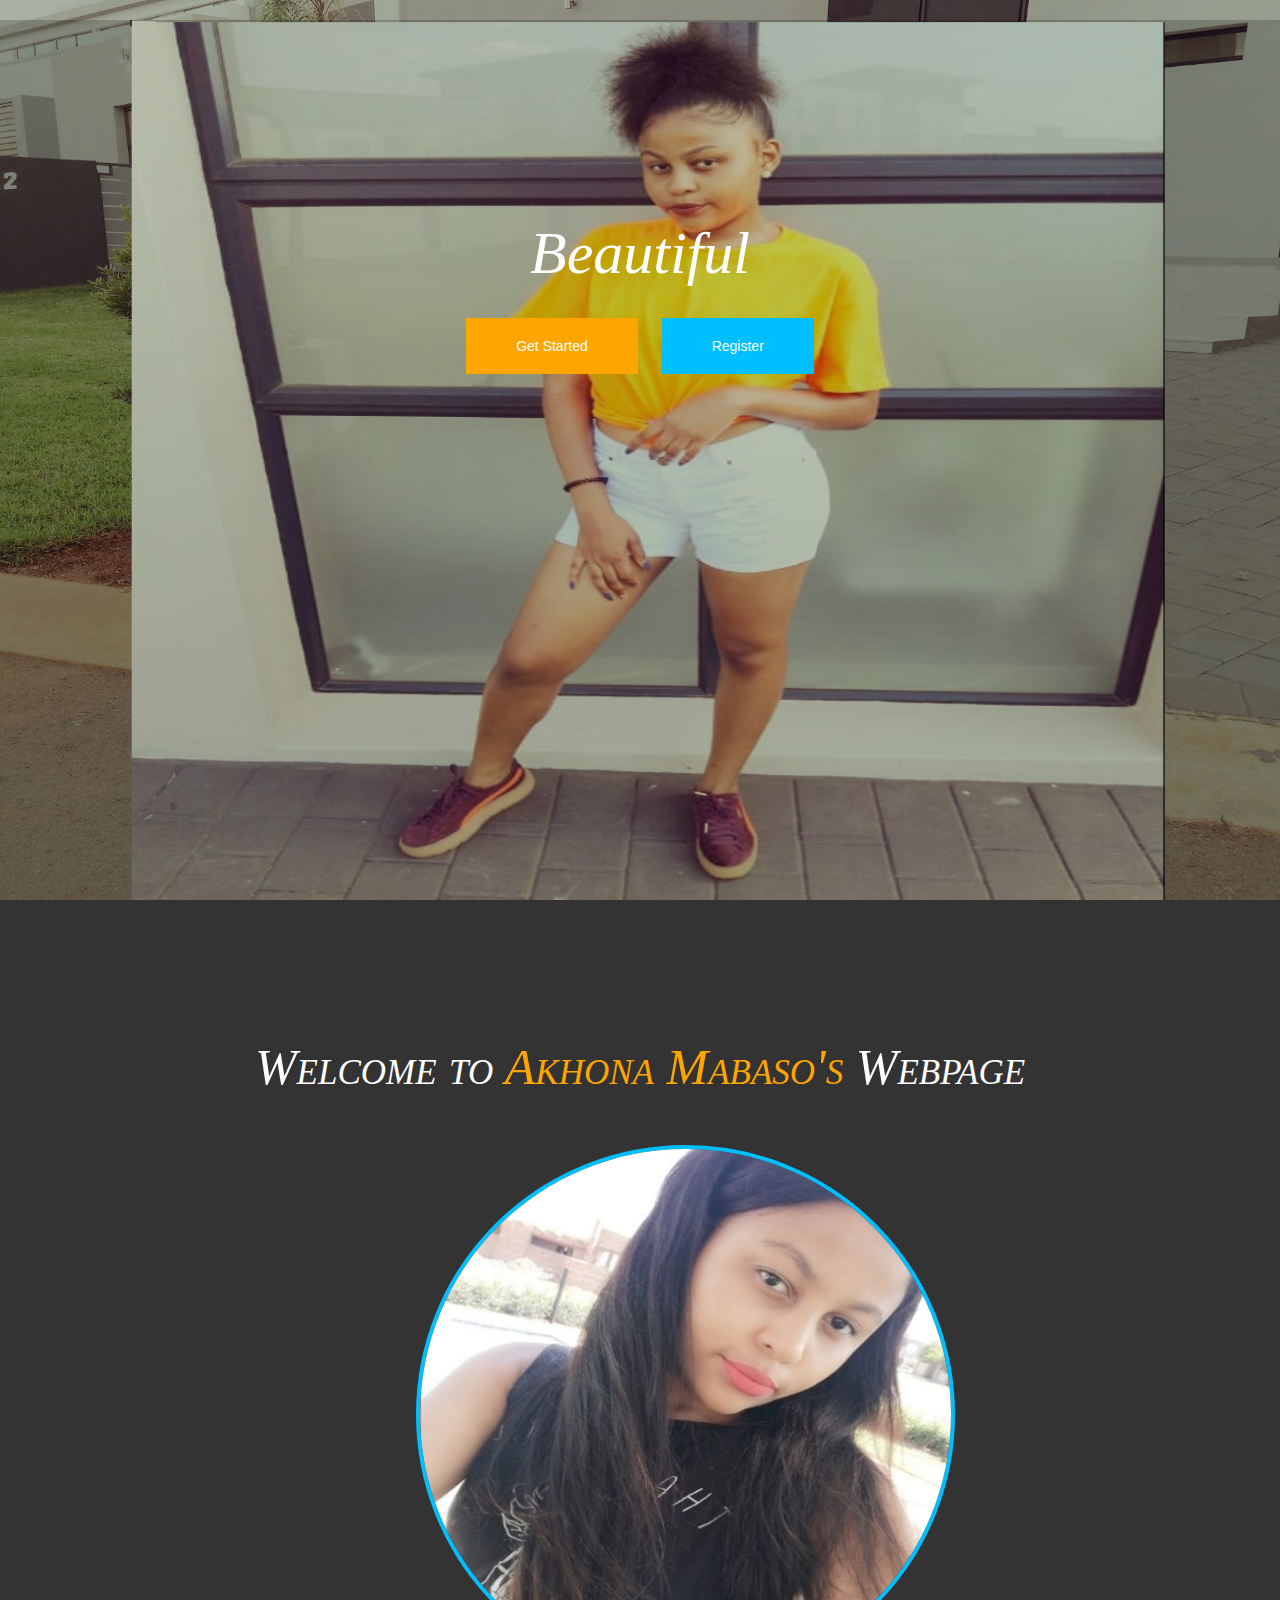
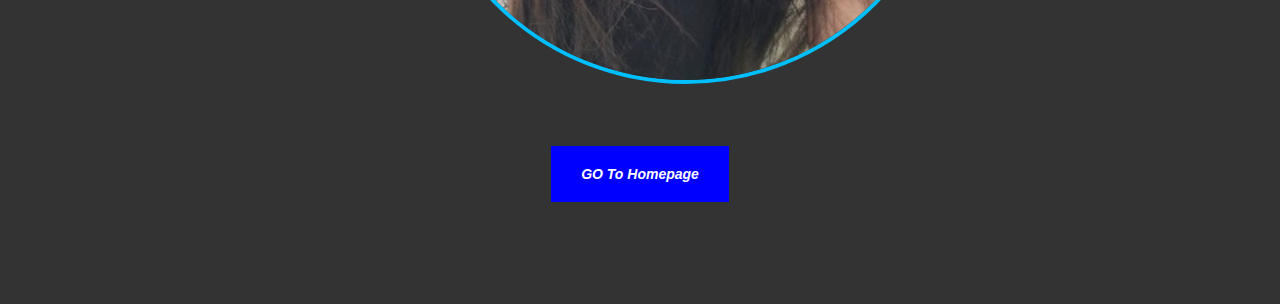
<file: index.html>
<html>

<head>
    <meta name="google-site-verification" content="U8WeU43MlD6I_QpB-WmL3HgIi5DrdQMWdOEfGkg2vaQ" />
    <link rel="icon" type="image/jpg" href="images/tab.jpg">
    <meta name="viewport" content="width=device-width, initial-scale=1, shrink-to-fit=no">
    <link rel="icon" type="image/jpg" href="images/sbani.jpg">
    <link rel="stylesheet" href="https://cdnjs.cloudflare.com/ajax/libs/font-awesome/4.7.0/css/font-awesome.min.css">
    <link href="main.css" rel="stylesheet" type="text/css">
    <title>Coco</title>

    <!-- Latest compiled and minified CSS -->
    <link rel="stylesheet" href="https://maxcdn.bootstrapcdn.com/bootstrap/3.4.0/css/bootstrap.min.css">

    <!-- jQuery library -->

    <script src="https://ajax.googleapis.com/ajax/libs/jquery/3.4.1/jquery.min.js"></script>

    <!-- Latest compiled JavaScript -->
    <script src="caroufredsel.js"></script>
    <script src="https://maxcdn.bootstrapcdn.com/bootstrap/3.4.0/js/bootstrap.min.js"></script>
</head>

<body>





    <section class="slider">
        <ul class="slider-carousel" id="slider-carousel">
            <li class="img1">

                <h2>Beautiful</h2>
                <br><br>

                <a href="login.html" class="btn-full">Get Started</a>
                <a href="register.html" class="btn-half"> Register </a>

            </li>
            <li class="img2">
                <h2>Smart</h2>
                <br><br>

                <a href="login.html" class="btn-full">Get Started</a>
                <a href="register.html" class="btn-half"> Register </a>

            </li>
            <li class="img3">

                <h2>Crazy</h2>
                <br><br>

                <a href="login.html" class="btn-full">Get Started</a>
                <a href="register.html" class="btn-half"> Register </a>

            </li>
        </ul>
    </section>

    <section class="info" id="info">
        <br><br>
        <br><br>
        <br><br>

        <div id="head" align="center" class="head">
            <h2>Welcome to <span>Akhona Mabaso's</span> Webpage</h2>
        </div>
        <br><br>
        <div class="intro" align="center">
            <img src="images/a5.jpg" class="img-fluid">
        </div>
        <br><br>
        <br><br>
        <div class="go" align="center">
            <a href="Home.html" class="btn-go">GO To Homepage</a>
        </div>
        <br><br>
        <br><br>
        <br><br>

    </section>

    <section>

    </section>
    <script src="main.js"></script>
</body>

</html>
</file>
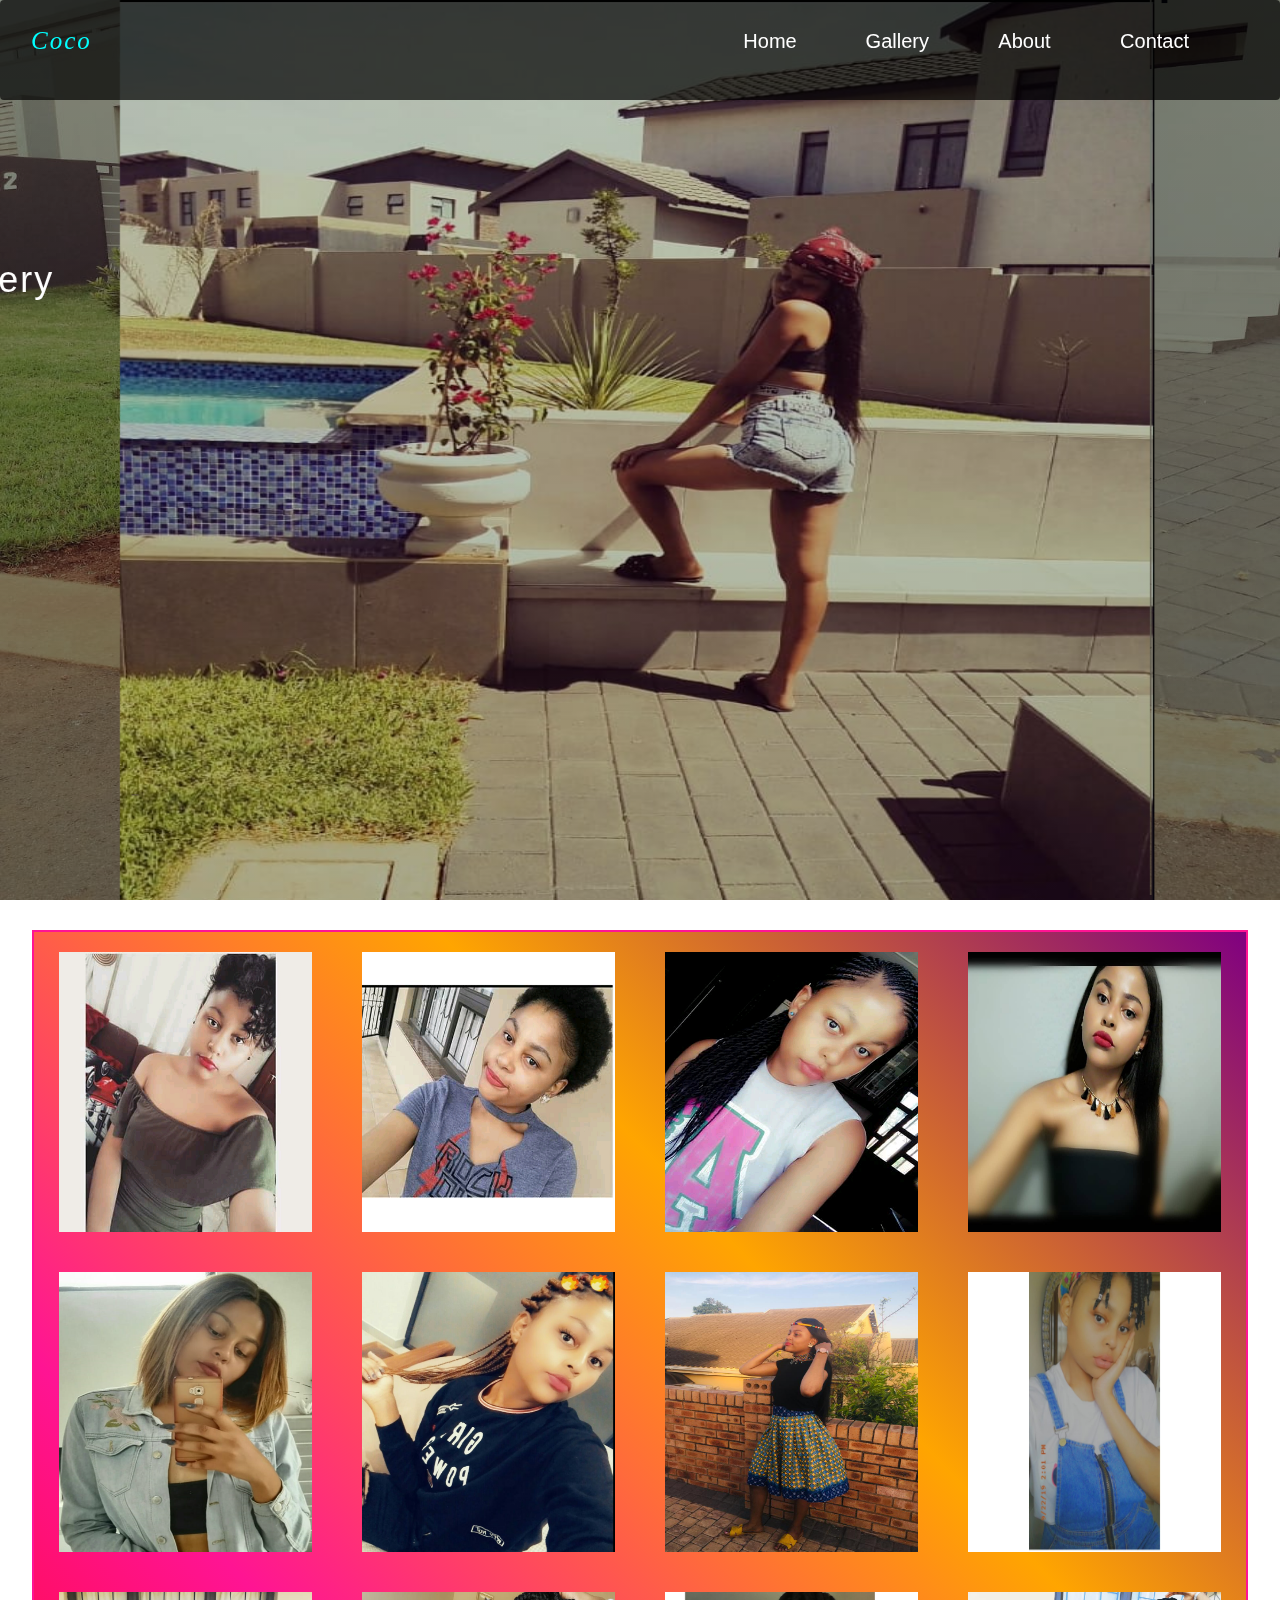
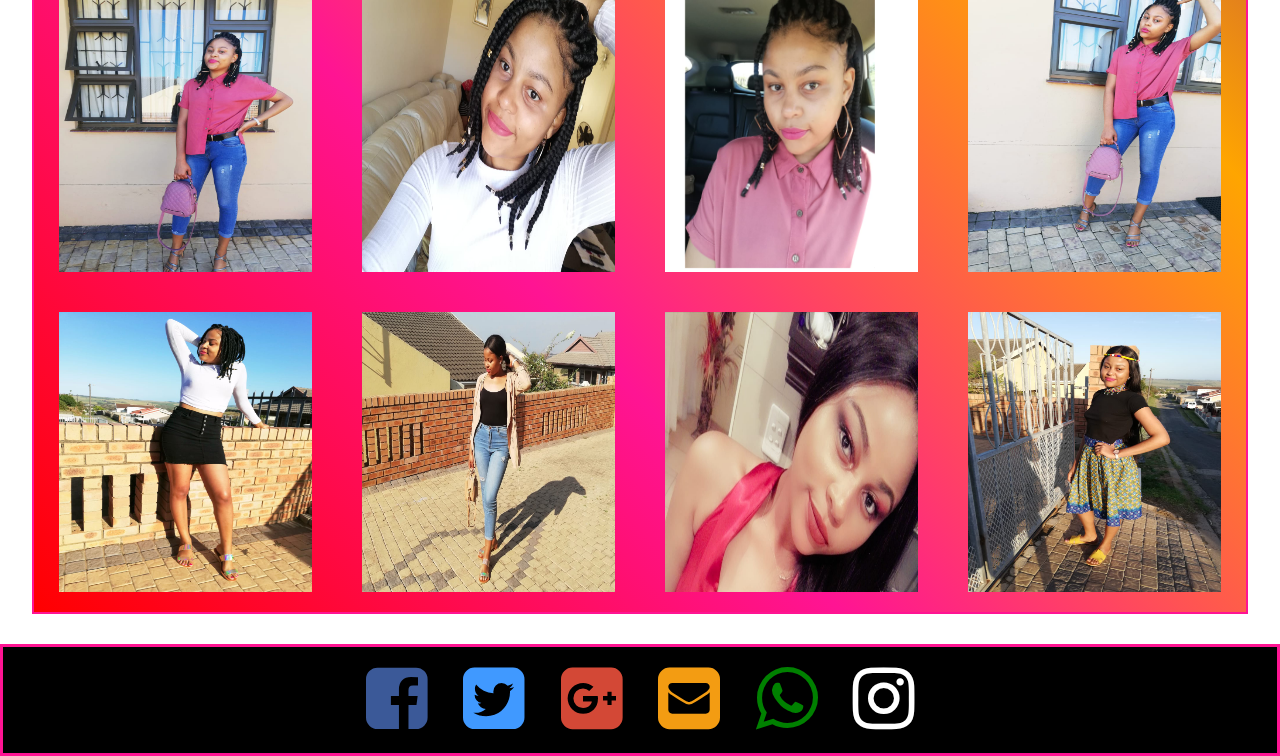
<file: Gallery.html>
<html>

<head>
    <meta name="viewport" content="width=device-width, initial-scale=1, shrink-to-fit=no">
    <link rel="icon" type="image/jpg" href="images/tab.jpg">
    <link rel="stylesheet" href="https://cdnjs.cloudflare.com/ajax/libs/font-awesome/4.7.0/css/font-awesome.min.css">
    <link href="main.css" rel="stylesheet" type="text/css">
    <link href="lightbox.css" rel="stylesheet" type="text/css">
    <title>Gallery</title>

    <!-- Latest compiled and minified CSS -->
    <link rel="stylesheet" href="https://maxcdn.bootstrapcdn.com/bootstrap/3.4.0/css/bootstrap.min.css">


    <!-- jQuery library -->

    <script src="https://ajax.googleapis.com/ajax/libs/jquery/3.4.1/jquery.min.js"></script>

    <!-- Latest compiled JavaScript -->
    <script src="caroufredsel.js"></script>
    <script src="https://maxcdn.bootsdivapcdn.com/bootsdivap/3.4.0/js/bootsdivap.min.js"></script>





</head>

<body>
    <header>
        <nav class="navbar">
            <a href="index.html" class="brand"><span>Coco</span></a>
            <ul>
                <li><a href="Home.html">Home</a></li>
                <li><a href="Gallery.html">Gallery</a></li>
                <li><a href="About.html">About</a></li>
                <li><a href="Contact.html">Contact</a></li>
            </ul>
            <button class="navbar-toggler"><span></span></button>
        </nav>
    </header>
    <section class="slider">
        <ul class="slider-carousel" id="slider-carousel">
            <li class="gallery">
                <marquee class="h1" behaviour="slid" direction="right"><span style="color: orange">Coco's</span> Gallery</marquee>
            </li>
        </ul>
    </section>

    <section>
        <center>
            <div class="tables">
                <div class="row">
                    <div class="col-md-12">


                        <div class="tab">

                            <figure class="col-md-3"><a href="images/coco3.jpg" data-lightbox="gallery" class="img-responsive"><img src="images/coco3.jpg" class="img-responsive" style="width:100%;max-width:300px;height:100%;max-height:300px"></a></figure>
                            <figure class="col-md-3"><a href="images/coco1.jpg" data-lightbox="gallery" class="img-responsive"><img src="images/coco1.jpg" class="img-responsive" style="width:100%;max-width:300px;height:100%;max-height:300px"></a></figure>
                            <figure class="col-md-3"><a href="images/coco2.jpg" data-lightbox="gallery" class="img-responsive"><img src="images/coco2.jpg" class="img-responsive" style="width:100%;max-width:300px;height:100%;max-height:300px"></a></figure>
                            <figure class="col-md-3"><a href="images/a7.jpg" data-lightbox="gallery" class="img-responsive"><img src="images/a7.jpg" class="img-responsive" style="width:100%;max-width:300px;height:100%;max-height:300px"></a></figure>

                        </div>
                        <div class="tab">

                            <figure class="col-md-3"><a href="images/a8.png" data-lightbox="gallery" class="img-responsive"><img src="images/a8.png" class="img-responsive" style="width:100%;max-width:300px;height:100%;max-height:300px"></a></figure>
                            <figure class="col-md-3"><a href="images/a9.jpg" data-lightbox="gallery" class="img-responsive"><img src="images/a9.jpg" class="img-responsive" style="width:100%;max-width:300px;height:100%;max-height:300px"></a></figure>
                            <figure class="col-md-3"><a href="images/coco4.jpg" data-lightbox="gallery" class="img-responsive"><img src="images/coco4.jpg" class="img-responsive" style="width:100%;max-width:300px;height:100%;max-height:300px"></a></figure>
                            <figure class="col-md-3"><a href="images/coco5.jpg" data-lightbox="gallery" class="img-responsive"><img src="images/coco5.jpg" class="img-responsive" style="width:100%;max-width:300px;height:100%;max-height:300px"></a></figure>
                        </div>

                        <div class="tab">

                            <figure class="col-md-3"><a href="images/coco6.jpg" data-lightbox="gallery" class="img-responsive"><img class="img-responsive" src="images/coco6.jpg" style="width:100%;max-width:300px;height:100%;max-height:300px"></a></figure>
                            <figure class="col-md-3"><a href="images/coco7.jpg" data-lightbox="gallery" class="img-responsive"><img class="img-responsive" src="images/coco7.jpg" style="width:100%;max-width:300px;height:100%;max-height:300px"></a></figure>
                            <figure class="col-md-3"><a href="images/coco8.jpg" data-lightbox="gallery" class="img-responsive"><img class="img-responsive" src="images/coco8.jpg" style="width:100%;max-width:300px;height:100%;max-height:300px" class="img-responsive"></a></figure>
                            <figure class="col-md-3"><a href="images/coco9.jpg" data-lightbox="gallery" class="img-responsive"><img class="img-responsive" src="images/coco9.jpg" style="width:100%;max-width:300px;height:100%;max-height:300px"></a></figure>
                        </div>

                        <div class="tab">

                            <figure class="col-md-3"><a href="images/coco20.jpg" data-lightbox="gallery" class="img-responsive"><img class="img-responsive" src="images/coco20.jpg" style="width:100%;max-width:300px;height:100%;max-height:300px"></a></figure>
                            <figure class="col-md-3"><a href="images/coco18.jpg" data-lightbox="gallery" class="img-responsive"><img class="img-responsive" src="images/coco18.jpg" style="width:100%;max-width:300px;height:100%;max-height:300px"></a></figure>
                            <figure class="col-md-3"><a href="images/coco14.jpg" data-lightbox="gallery" class="img-responsive"><img class="img-responsive" src="images/coco14.jpg" style="width:100%;max-width:300px;height:100%;max-height:300px"></a></figure>
                            <figure class="col-md-3"><a href="images/coco13.jpg" data-lightbox="gallery" class="img-responsive"><img class="img-responsive" src="images/coco13.jpg" style="width:100%;max-width:300px;height:100%;max-height:300px"></a></figure>
                        </div>
                    </div>
                </div>
            </div>

        </center>
    </section>

<footer>
        <div class="text-center center-block">
            <div class="container">
                <div class="row">
                    <a href="https://www.facebook.com/profile.php?id=100009885070615"><i id="social-fb" class="fa fa-facebook-square fa-3x social"></i></a>
                    <a href="https://twitter.com/bootsnipp"><i id="social-tw" class="fa fa-twitter-square fa-3x social"></i></a>
                    <a href="https://plus.google.com/+Bootsnipp-page"><i id="social-gp" class="fa fa-google-plus-square fa-3x social"></i></a>
                    <a href="mailto:Akhonamabaso69@gmail.com"><i id="social-em" class="fa fa-envelope-square fa-3x social"></i></a>
                    <a href="#" onclick="whatsapp()"><i id="whatsapp" class="fa fa-whatsApp fa-3x social"></i></a>
                    <a href="https://instagram.com/_a.k.h.o.n.a_?igshid=11xr3teed18ou"><i id="instagram" class="fa fa-instagram fa-3x social"></i></a>

                </div>
            </div>
        </div>
    </footer>

    <script src="main.js"></script>
    <script src="lightbox.js"></script>

</body></html>
</file>
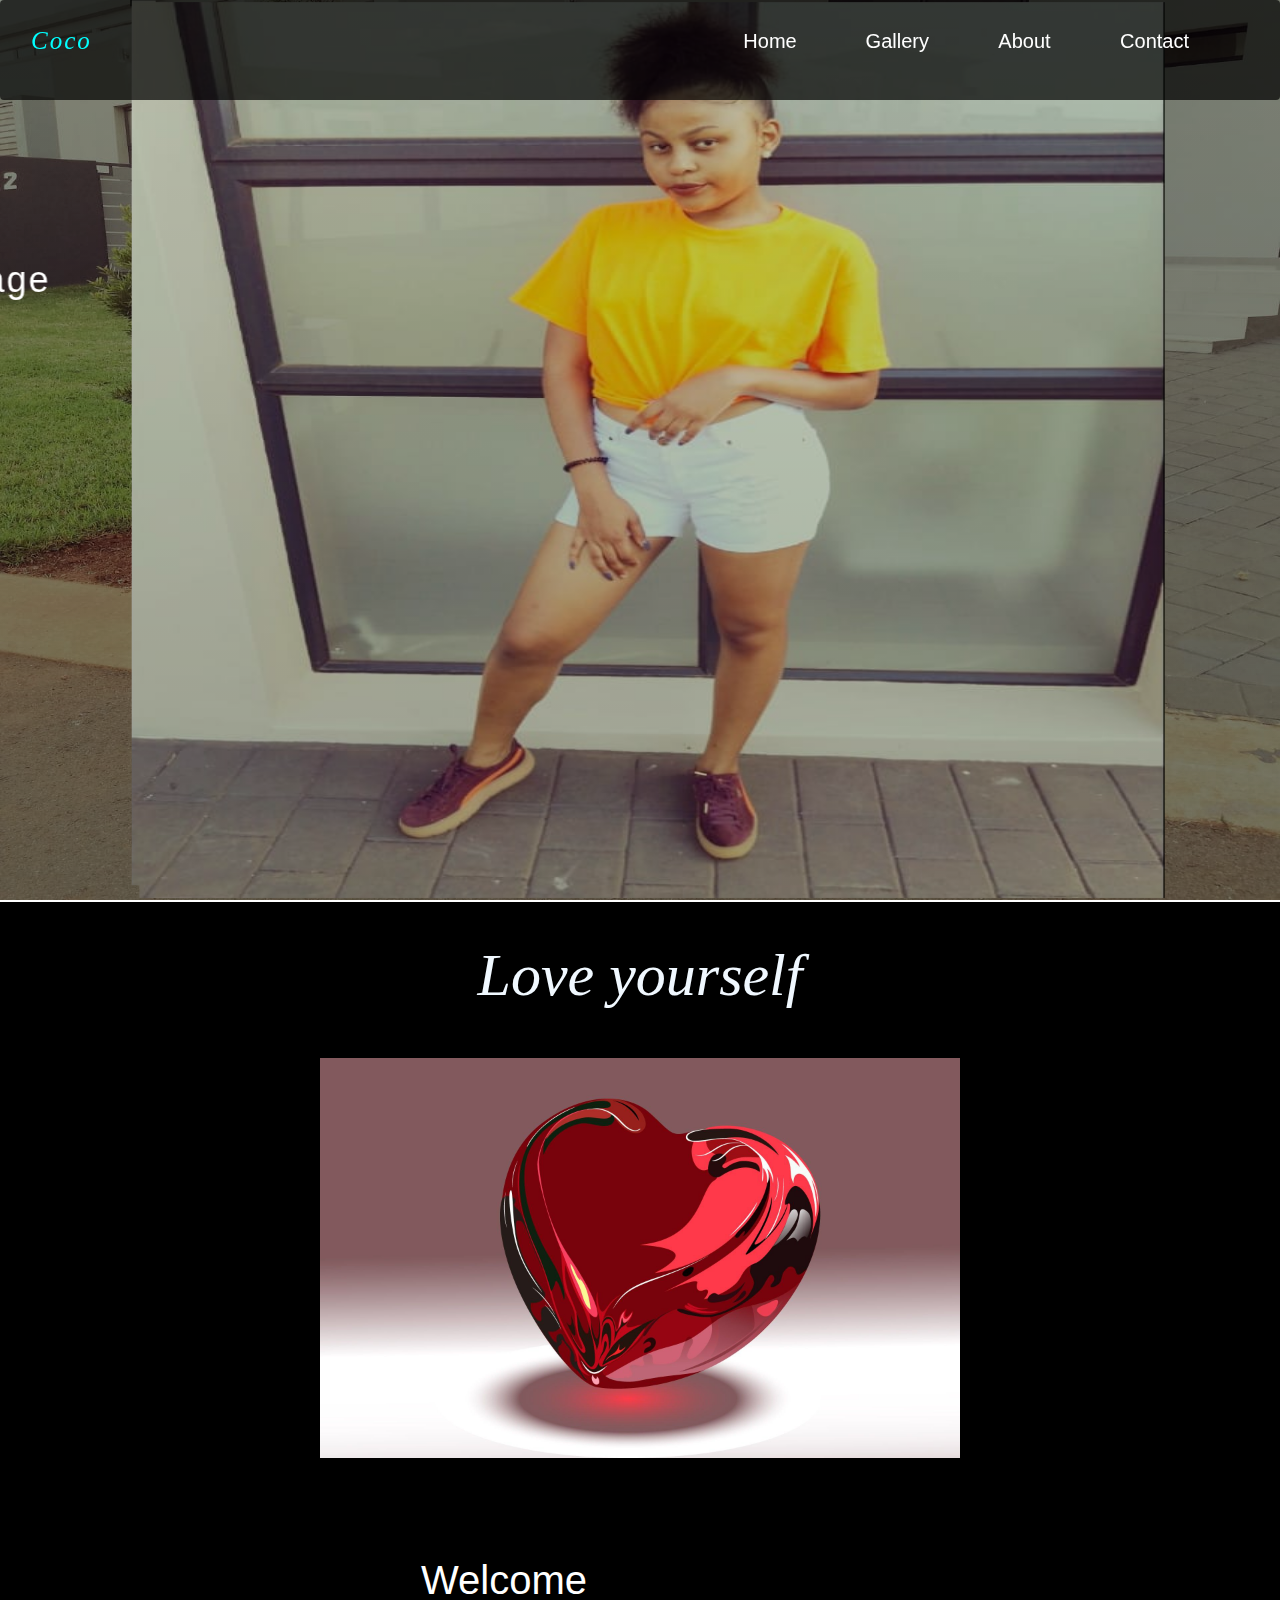
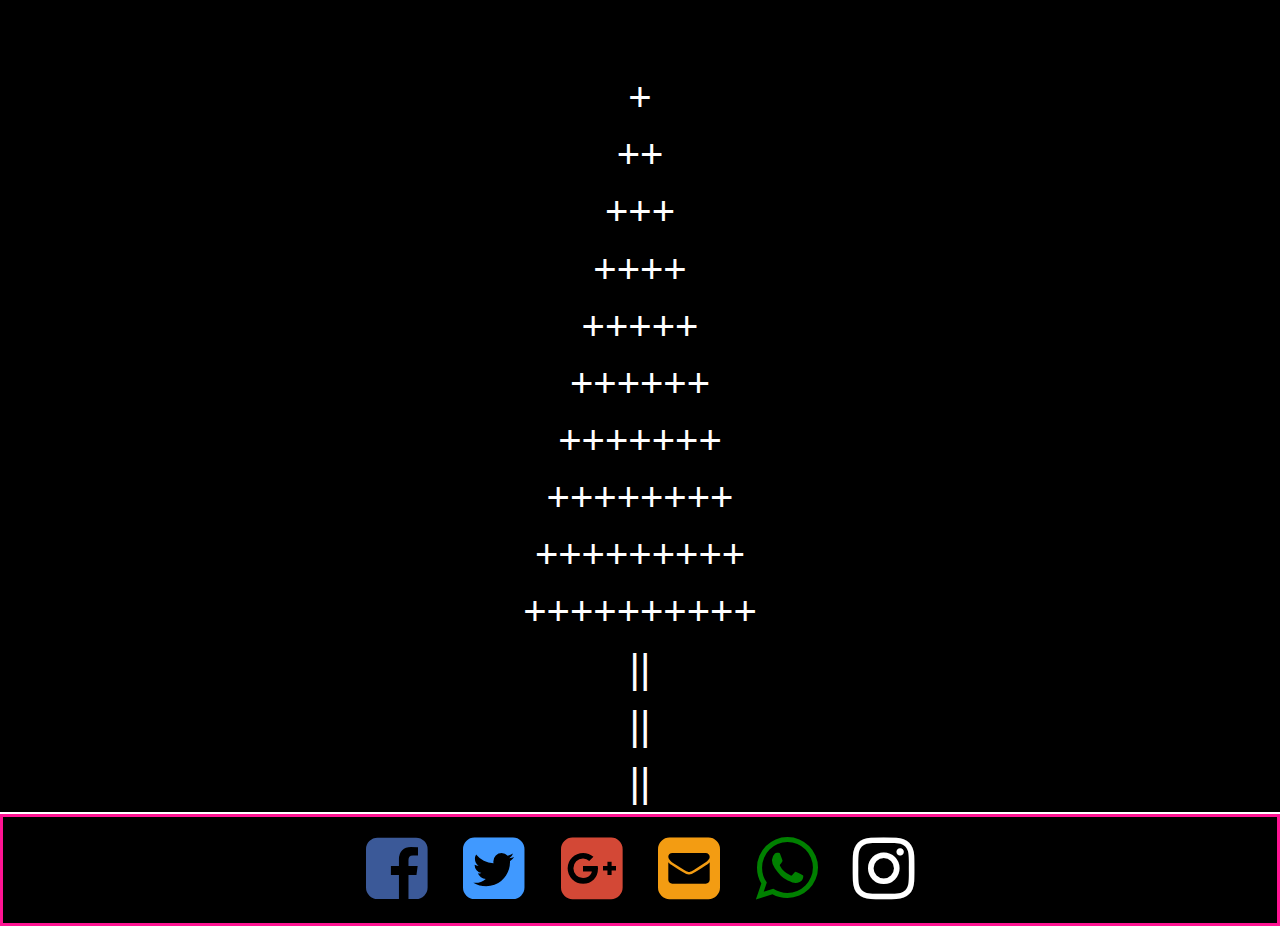
<file: Home.html>
<html>

<head>
    <meta name="google-site-verification" content="U8WeU43MlD6I_QpB-WmL3HgIi5DrdQMWdOEfGkg2vaQ" />
    <link rel="icon" type="image/jpg" href="images/tab.jpg">
    <meta name="viewport" content="width=device-width, initial-scale=1, shrink-to-fit=no">
    <link rel="icon" type="image/jpg" href="images/sbani.jpg">
    <link rel="stylesheet" href="https://cdnjs.cloudflare.com/ajax/libs/font-awesome/4.7.0/css/font-awesome.min.css">
    <link href="main.css" rel="stylesheet" type="text/css">
    <link href="lightbox.css" rel="stylesheet" type="text/css">
    <title>Homepage</title>

    <!-- Latest compiled and minified CSS -->
    <link rel="stylesheet" href="https://maxcdn.bootstrapcdn.com/bootstrap/3.4.0/css/bootstrap.min.css">

    <!-- jQuery library -->

    <script src="https://ajax.googleapis.com/ajax/libs/jquery/3.4.1/jquery.min.js"></script>

    <!-- Latest compiled JavaScript -->
    <script src="caroufredsel.js"></script>
    <script src="https://maxcdn.bootstrapcdn.com/bootstrap/3.4.0/js/bootstrap.min.js"></script>



</head>

<body>
    <header>
        <nav class="navbar">
            <a href="index.html" class="brand"><span>Coco</span></a>
            <ul>
                <li><a href="Home.html">Home</a></li>
                <li><a href="Gallery.html">Gallery</a></li>
                <li><a href="About.html">About</a></li>
                <li><a href="Contact.html">Contact</a></li>
            </ul>
            <button class="navbar-toggler"><span></span></button>
        </nav>
    </header>
    <section class="slider">
        <ul class="slider-carousel" id="slider-carousel">
            <li class="homepage">
                <marquee class="h1" behaviour="slid" direction="right"><span style="color: orange">Coco's</span> Homepage</marquee>
            </li>
        </ul>
    </section>
    <section>
        <div class="home1" align="center">
            <br>
            <h2 style="font-style: oblique;font-family: cursive;color: aliceblue;font-size: 60px;">Love yourself</h2>
            <br><br>
            <div align="center" id="about">
                <img src="images/tab.jpg" class="img-responsive" width="50%" height="500px;">
                <br><br>
                <br><br>
                <div class="tree">
                    <h1 style="font-size: 40px;font-weight: 500">Welcome <span id="demo" style="visibility:hidden;">To</span> <span id="demo2" style="visibility:hidden;">My</span> <span id="demo3" style="visibility:hidden;">Website</span></h1>
                    <br>
                    <script>
                        a = ["+"]
                        for (i = 0; i < 10; i++) {
                            for (j = 0; j <= i; j++) {
                                document.write(a);
                            }
                            document.write("<br>");
                        }

                        for (t = 0; t < 2; t++) {
                            for (g = 0; g <= t; g++) {
                                document.write("||" + "<br>");
                            }
                        }

                        function showdiv() {
                            document.getElementById("demo").style.visibility = "visible"
                        }
                        setTimeout("showdiv()", 3000);

                        function showdiv1() {
                            document.getElementById("demo2").style.visibility = "visible"
                        }
                        setTimeout("showdiv1()", 4000);

                        function showdiv2() {
                            document.getElementById("demo3").style.visibility = "visible"
                        }
                        setTimeout("showdiv2()", 5000);

                    </script>
                </div>
            </div>
        </div>

    </section>
    <footer>
        <div class="text-center center-block">
            <div class="container">
                <div class="row">
                    <a href="https://www.facebook.com/profile.php?id=100009885070615"><i id="social-fb" class="fa fa-facebook-square fa-3x social"></i></a>
                    <a href="https://twitter.com/bootsnipp"><i id="social-tw" class="fa fa-twitter-square fa-3x social"></i></a>
                    <a href="https://plus.google.com/+Bootsnipp-page"><i id="social-gp" class="fa fa-google-plus-square fa-3x social"></i></a>
                    <a href="mailto:Akhonamabaso69@gmail.com"><i id="social-em" class="fa fa-envelope-square fa-3x social"></i></a>
                    <a href="#" onclick="whatsapp()"><i id="whatsapp" class="fa fa-whatsApp fa-3x social"></i></a>
                    <a href="https://instagram.com/_a.k.h.o.n.a_?igshid=11xr3teed18ou"><i id="instagram" class="fa fa-instagram fa-3x social"></i></a>

                </div>
            </div>
        </div>
    </footer>

    <script src="main.js"></script>
</body>

</html>
</file>
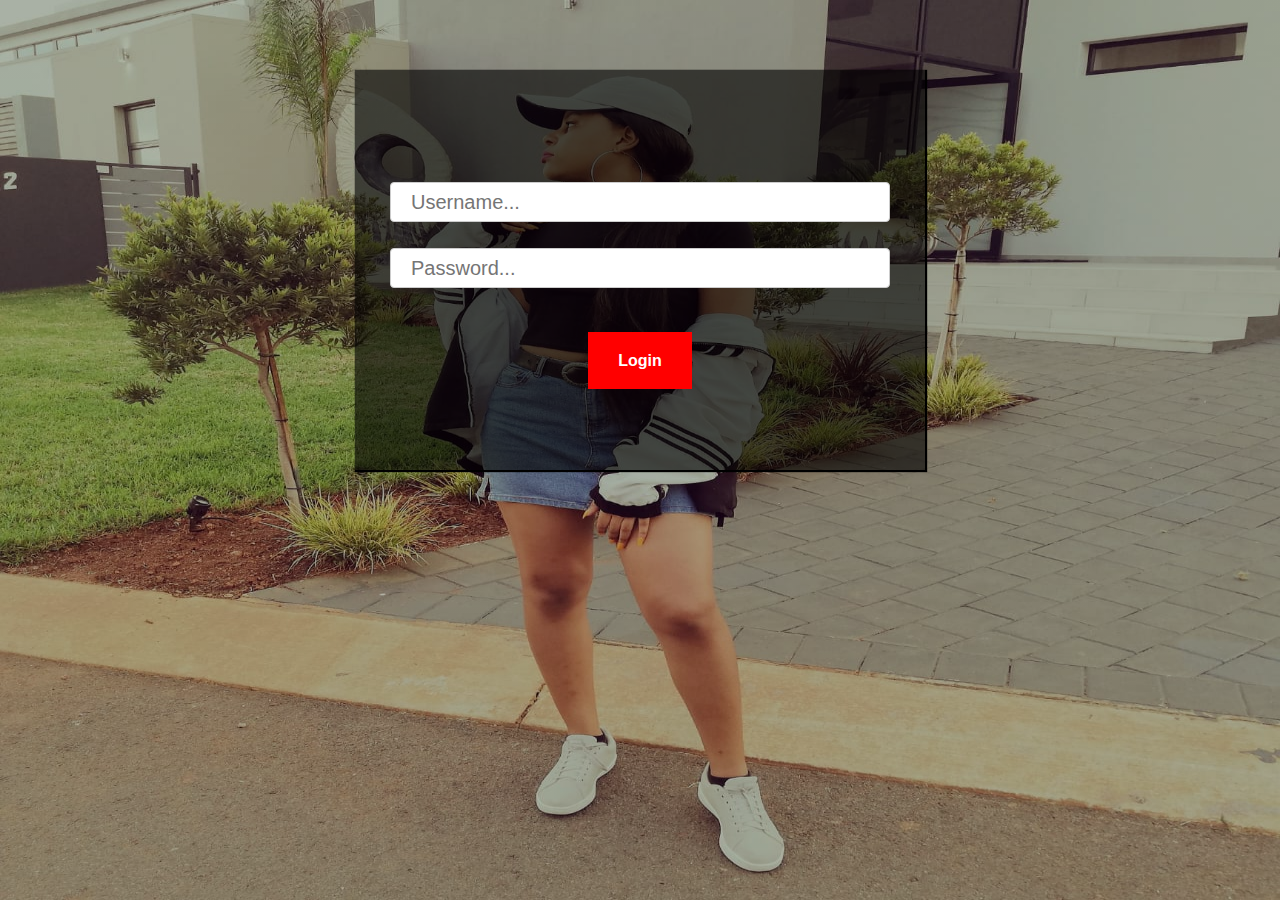
<file: login.html>
<html>

<head>
    <title>Login</title>
    <meta name="viewport" content="width=device-width, initial-scale=1, shrink-to-fit=no">
    <link href="main.css" rel="stylesheet" type="text/css">
    <script src="main.js"></script>
</head>

<body>


    <center>
        <div id="box2" class="box2">
            <br><br>
            <br><br>
            <br><br>
            <div class="input">
                <input type="text" class="text" placeholder="Username..." id="loginName"><br><br>
                <input type="text" class="text" placeholder="Password..." id="loginPassword">
            </div>
            <div class="register">
                <a href="#" class="reg" onclick="login()">Login</a>
            </div>
        </div>
    </center>
    <script>
        alert("Registration not opened yet!!")
    </script>

</body></html>
</file>
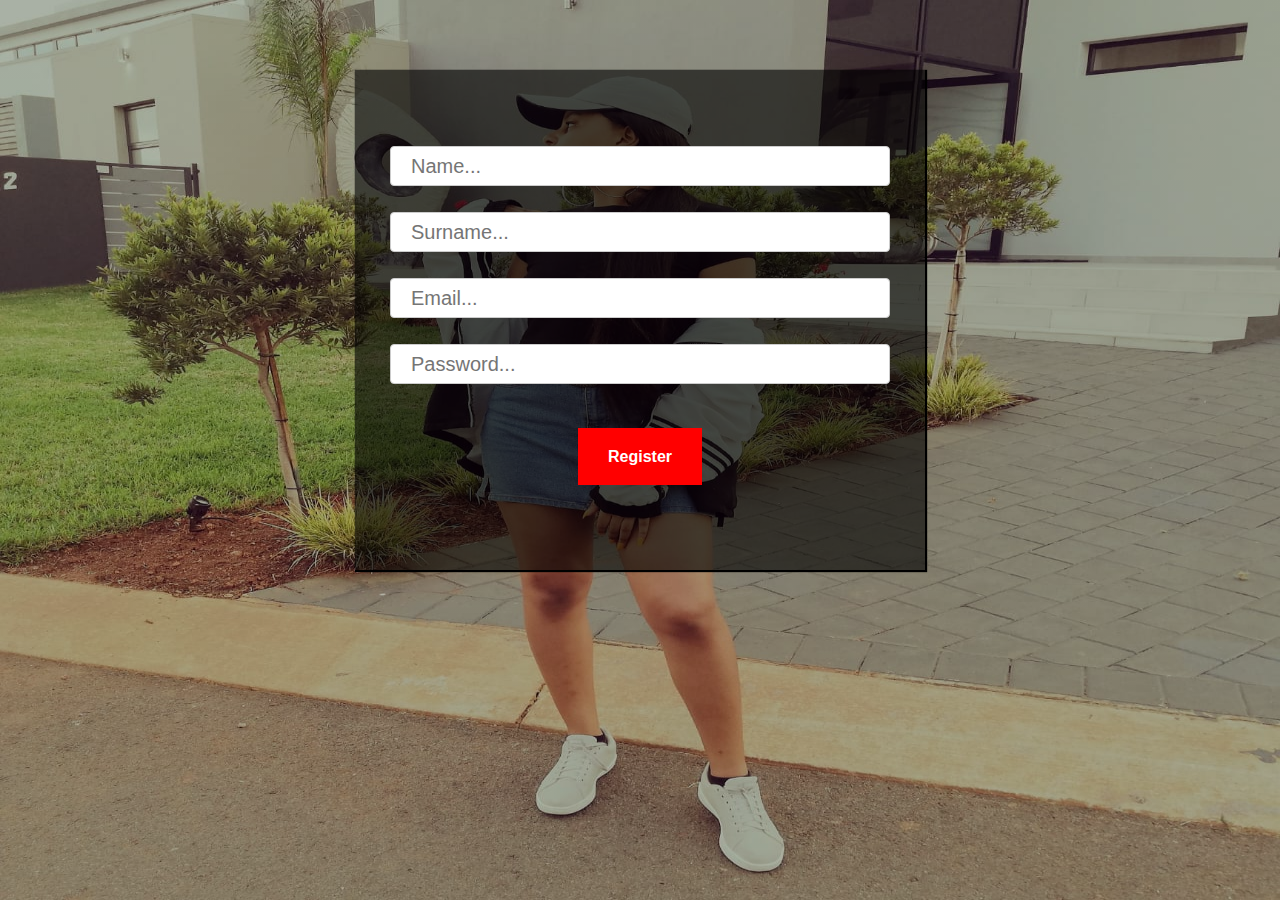
<file: register.html>
<html>

    <head>
    <meta name="viewport" content="width=device-width, initial-scale=1, shrink-to-fit=no">
    <title>Registration</title>
    <link rel="stylesheet" href="main.css">
    <script src="main.js"></script>
</head>

<body>
    <center>
        <div id="box" class="box">
            <br><br>
            <br><br>
            <div class="input">
                <input type="text" class="text" placeholder="Name..." id="username"><br><br>
                <input type="text" class="text" placeholder="Surname..." id="Surname"><br><br>
                <input type="text" class="text" placeholder="Email..." id="Email"><br><br>
                <input type="text" class="text" placeholder="Password..." id="password">
            </div>
            <div class="register">
                <a href="#" class="reg" onclick="Register()">Register</a>
            </div>
        </div>
    </center>

    <script>
        alert("Registration not opened yet!!")
    </script>
</body></html>
</file>
<file: main.css>
*,
html,
body {
    margin: 0px;
    padding: 0px;
}
.fa fa-instagram{
	color:white;
}
body {
    background-image: linear-gradient(rgba(0, 0, 0, 0.3), rgba(0, 0, 0, 0.3)), url(background.jpg);
    background-size: 100% 100%;
    background-repeat: no-repeat;
    background-position: center;
    background-attachment: fixed;


}

.text {
    height: 40px;
    width: 500px;
}

.input input[type=text],
select {
    padding: 12px 20px;
    margin: 4px 0;
    display: inline-block;
    border: 1px solid #ccc;
    border-radius: 4px;
    box-sizing: border-box;
    font-family: sans-serif;
    font-size: 20px;
}

#box {
    box-shadow: 1px 1px 1px 1px;
    width: 570px;
    height: 500px;
    margin-top: 70px;
    background: rgba(0, 0, 0, 0.6);

}

#box2 {
    box-shadow: 1px 1px 1px 1px;
    width: 570px;
    height: 400px;
    margin-top: 70px;
    background: rgba(0, 0, 0, 0.6);

}

#info {
    background: rgba(0, 0, 0, 0.8);
    background-size: auto;
    margin: 0;
    background-repeat: no-repeat;
    background-position: center;


}


a {
    text-decoration: none;
}

.reg {
    font-family: sans-serif;
    font-weight: bold;
    color: white;
    background: red;
    padding: 20px 30px;
}

.reg:hover {
    background: rgba(233, 233, 233, 31);
    color: red;
}

.register {
    margin-top: 60px;
}

.img1 {
    background-image: linear-gradient(rgba(0, 0, 0, 0.2), rgba(0, 0, 0, 0.3)), url(images/a10.png);
    background-size: 100% 100%;
}

.img2 {
    background-image: linear-gradient(rgba(0, 0, 0, 0.2), rgba(0, 0, 0, 0.3)), url(images/a15.png);
    background-size: 100% 100%;
}

.img3 {

    background-image: linear-gradient(rgba(0, 0, 0, 0.2), rgba(0, 0, 0, 0.3)), url(images/a12.png);
    background-size: 100% 100%;
}

.slider h2 {
    font-size: 60px;
    color: white;
    font-style: oblique;
    font-family: cursive;
    padding-top: 200px;
}

.slider,
.slider ul,
.slider ul li {
    height: 100%;
    width: 100%;
    text-align: center;
    color: white;
    margin: 0px;
}

.slider a.btn-full {

    padding: 20px 50px;
    background: orange;
    color: white;
    margin: 10px;
    position: inherit;

}

.slider a.btn-half {

    padding: 20px 50px;
    background: deepskyblue;
    color: white;
    margin: 10px;
    position: inherit;

}

.slider a.btn-full:hover {
    background: deeppink;
    text-decoration-line: none;
}

.slider a.btn-half:hover {
    text-decoration-line: none;
    background: red;
}

.head h2 {
    color: white;
    font-style: oblique;
    font-family: cursive;
    font-size: 50px;

    font-variant: small-caps;

}

.head span {
    color: orange;
}

.intro img {
    border: 4px solid deepskyblue;
    border-radius: 50%;
    width: 539px;
    height: 539px;
    margin-left: 90px;
}

.intro img:hover {
    -webkit-transform: scale(1.2);
    /* Browser Variations: */

    -moz-transform: scale(1.2);
    -o-transform: scale(1.2);
    -webkit-transition-duration: 0.5s;
    -moz-transition-duration: 0.5s;
    -o-transition-duration: 0.5s;
}

.btn-go {
    padding: 20px 30px;
    background: blue;
    color: white;
    font-family: sans-serif;
    font-style: oblique;
    font-weight: bold;
}

.btn-go:hover {
    text-decoration-line: none;
    text-decoration: none;
    color: white;
    background: deepskyblue;

}

@media all and (max-width:370px) {
    .slider a.btn-full {
        display: block;
        margin: 15px;
        padding: 15px 20px;
    }

    .btn-go {
        margin: 15px;
        display: block;

    }

    .slider a.btn-half {

        display: block;
        margin: 15px;
        padding: 15px 20px;
    }

}

.tree {
    font-size: 40px;
    -webkit-animation: glow 1s ease-in-out infinite alternate;
    -moz-animation: glow 1s ease-in-out infinite alternate;
    animation: glow 1s ease-in-out infinite alternate;

}

@-webkit-keyframes glow {
    from {
        text-shadow: 0 0 10px red, 0 0 20px red, 0 0 30px red, 0 0 40px red, 0 0 50px red, 0 0 60px red, 0 0 70px red;
    }

    to {
        text-shadow: 0 0 20px green, 0 0 30px green, 0 0 40px green, 0 0 50px green, 0 0 60px green, 0 0 70px green, 0 0 80px green;
    }
}

.home1 {
    background: black;
    width: 100%;
    height: 100p%;
    margin-top: 2px;
    margin-bottom: 2px;
    color: white;
    text-align: center;
}

footer {
    width: 100%;
    background:black;
    line-height: 100%;

    border: 3px solid deeppink;
    font-size: 30px;
    position: relative;
    flex-shrink: 0;
}


.h4:hover {
    color: deepskyblue;
}



@media all and (max-width:999px) {
    .slider h2 {
        font-size: 30px;
    }

    body {
        width: 100%;
        height: 100%;
        margin: 0;
    }

    .img1 {
        width: 100%;
        height: 100%;
        margin: 0;
    }

    .img3 {
        width: 100%;
        height: 100%;
        margin: 0;
    }

    .img2 {
        width: 100%;
        height: 100%;
        margin: 0;
    }




    .head h2 {
        margin: 2px;
        font-size: 25px;
    }

    #info {
        width: 100%;
        height: inherit;
        margin: 0;
    }

    #box {
        width: 90%;
        margin-bottom: 20%;

    }

    #box2 {
        width: 90%;
        margin-bottom: 20%;

    }

    .text {
        width: 90%;
    }

    .intro img {
        width: 54%;
        height: 56%;
        margin: 5px;
    }

    .intro img:hover {
        width: 59%;
        height: 61%;
        margin: 3px;
    }

    .btn-go {
        margin: 15px;
        display: block;

    }

    .slider a.btn-half {

        display: block;
        margin: 15px;
        padding: 15px 20px;
    }
}

@media all and (max-height:600px) {
    .slider h2 {
        font-size: 30px;
    }

    .img1 {
        width: 100%;
        height: 100%;
        margin: 0;
    }

    .img3 {
        width: 100%;
        height: 100%;
        margin: 0;
    }

    .img2 {
        width: 100%;
        height: 100%;
        margin: 0;
    }

    .slider a.btn-full {
        display: block;
        margin: 10px;
        margin-bottom: 12px;

    }

    .btn-go {
        display: block;
        margin: 10px;
        margin-bottom: 12px;
        padding: 15px 18px;
    }

    .btn-go:hover {
        padding: 17px 20px;
    }

    .slider a.btn-half {
        display: block;
        margin: 10px;
        margin-bottom: 12px;

    }

    body {
        width: 100%;
        height: 100%;
        margin: 0;
    }

    #info {

        width: 100%;
        height: 160%;
        margin: 0;
    }

    footer {
        background:#3c3d41;
        width: 100%;
        height: 40%;
        margin: 0;
    }

    #box {
        width: 90%;
        margin-bottom: 20%;

    }

    #box2 {
        width: 90%;
        margin-bottom: 20%;

    }

    .text {
        width: 90%;
    }

    .intro img {
        width: 44%;
        height: 30%;
        margin: 5px;

    }

    .intro img:hover {
        width: 49%;
        height: 35%;
        margin: 3px;
    }



}

nav {
    position: sticky;
    top: 0;

}



.second {
    background: rgba(0, 0, 0, 0.9);
}

header {
    position: fixed;
    z-index: 1;
    width: 100%;
    height: 100px;
}

.navbar {
    background: rgba(0, 0, 0, 0.7);
    color: #ffff;
    width: 100%;
    line-height: 80px;
    height: 100px;
    font-size: 20px;


}

.navbar a {
    text-decoration: none;
    color: white;
}

.navbar a.brand {
    float: left;
    height: inherit;
    line-height: inherit;
    padding: 0 30px;
    font-size: 25px;
    color: aqua;
    font-family: fantasy;
    font-style: italic;
    letter-spacing: 2px;
}

.navbar ul {
    float: right;
    list-style: none;
    height: inherit;
    padding: 0 60px;
}

.navbar ul li {
    display: inline-block;
}

.navbar ul li a {
    display: block;
    text-align: center;
    min-width: 120px;
    padding: 0 30px;
}

.navbar a:hover {
    text-decoration-line: none;

}

.navbar .navbar-toggler {
    display: none;
}

@media (max-width: 992px) {
    .navbar ul {
        padding: 0 10px;
    }

    .navbar ul li a {
        min-width: 100px;
        padding: 0 20px;
    }
}

@media (max-width: 767px) {
    .navbar {
        padding: 0;
    }

    .navbar ul {
        width: 100%;
        padding: 0;
        height: 100vh;
        max-height: 0;
        background-color: rgba(0, 0, 0, 0.9);
        overflow: hidden;
        transition: all ease-in-out 0.3s;
    }

    .navbar ul.open {
        max-height: 100vh;
    }

    .navbar ul li {
        width: 100%;
    }

    .navbar ul li a {
        padding: 0;
    }

    .navbar .navbar-toggler {
        display: block;
        position: absolute;
        height: 40px;
        top: 20px;
        right: 20px;
        background-color: transparent;
        color: #fff;
        border: 3px solid #fff;
        outline: none;
        padding: 0 5px;
        cursor: pointer;
    }

    .navbar .navbar-toggler span,
    .navbar .navbar-toggler span::before,
    .navbar .navbar-toggler span::after {
        display: block;
        content: '';
        background-color: #fff;
        height: 3px;
        width: 28px;
        border-radius: 4px;
        transition: all ease-in-out 0.3s;
    }

    .navbar .navbar-toggler span::before {
        transform: translateY(-8px);
    }

    .navbar .navbar-toggler span::after {
        transform: translateY(5px);
    }

    .navbar .navbar-toggler.open-navbar-toggler span {
        background-color: transparent;
    }

    .navbar .navbar-toggler.open-navbar-toggler span::before {
        transform: translateY(0px) rotate(45deg);
    }

    .navbar .navbar-toggler.open-navbar-toggler span::after {
        transform: translateY(-3px) rotate(-45deg);
    }
}

.homepage {
    background-image: linear-gradient(rgba(0, 0, 0, 0.2), rgba(0, 0, 0, 0.3)), url(images/a10.png);
    background-repeat: no-repeat;
    background-size: 100% 100%;
}

.contact {
    background-image: linear-gradient(rgba(0, 0, 0, 0.5), rgba(0, 0, 0, 0.5)), url(images/a11.png);
    background-repeat: no-repeat;
    background-size: 100% 100%;
}

.gallery {
    background-image: linear-gradient(rgba(0, 0, 0, 0.2), rgba(0, 0, 0, 0.3)), url(images/a12.png);
    background-repeat: no-repeat;
    background-size: 100% 100%;
}

.about {
    background-image: linear-gradient(rgba(0, 0, 0, 0.2), rgba(0, 0, 0, 0.3)), url(images/a15.png);
    background-repeat: no-repeat;
    background-size: 100% 100%;
}

.contact-area {
    padding: 100px 0;
    background: rgba(0, 0, 0, 0.6);
}

.contact-area p {
    color: white;
    font-weight: 400;
    font-size: 15px;
}

.divider {
    border-right: 1px solid rgba(0, 0, 0, 0.9);
}

.contact-area h3 {
    text-transform: uppercase;
    margin-bottom: 18px;
    color: white;
}

.contact-area h4 {
    color: cyan;
    font-weight: bold;
    text-transform: capitalize;
    margin-bottom: 4px;
}

.contact-area span {
    display: inline-block;
    color: white;
    font-size: 15px;
    line-height: normal;
}

.contact-area ul {
    overflow: hidden;

}

.contact-area ul:last-child {
    margin-bottom: 0;
}

.Adr ul .fa {
    color: white;
    float: left;
    font-size: 30px;
}

.Adr ul .address {

    padding-left: 40px;
}

.Adr .address {
    margin: 10px;
}

.contact-area .form-control,
.contact-area textarea {
    background: rgba(0, 0, 0, 0.8);
    color: aliceblue;
    font-weight: 300;
    height: 50px;

    padding: 10px 12px;
    border: 1px solid deeppink;
    border-radius: 0;
}

.contact-area form-group {
    margin-bottom: 24px;
}

.contact-area textarea {
    min-height: 180px;
}

.contact-area .set {
    margin-top: 40px;
}

.contact-area .form-group input[type=submit] {
    background: rgba(0, 0, 0, 0.9);
    color: white;
}

.contact-area .btn-default {
    min-height: 60px;
    border: 1px solid deeppink;
}

.tables {
    margin-bottom: 30px;
    margin-top: 30px;
    border: 2px solid deeppink;
    background-image: linear-gradient(to right top, red, deeppink, orange, purple);
    width: 95%;
}

th {
    padding: 10px;
}

td {
    padding: 10px;
}

.h1 {
    padding-top: 240px;
    letter-spacing: 2px;
    word-spacing: 10px;
    font-family: serif;
    font-style: normal;
    font-weight: 2;
    font-size: 100%;
    color: deepskyblue;
}

.tab img {
    padding: 10px;
    margin-top: 10px;
    margin-bottom: 10px;
    width: auto;

}

.social:hover {
    -webkit-transform: scale(1.1);
    -moz-transform: scale(1.1);
    -o-transform: scale(1.1);
}

.social {
    -webkit-transform: scale(0.8);
    /* Browser Variations: */

    -moz-transform: scale(0.8);
    -o-transform: scale(0.8);
    -webkit-transition-duration: 0.5s;
    -moz-transition-duration: 0.5s;
    -o-transition-duration: 0.5s;
    margin: 6px;
    margin-bottom: 10px;
}

/*
    Multicoloured Hover Variations
*/

#social-fb {
    color: #3B5998;
}

#social-tw {
    color: #4099FF;
}

#social-gp {
    color: #d34836;
}

#social-em {
    color: #f39c12;
}

#whatsapp {
    color: green;
}

#instagram {

    color: white;

}
</file>
